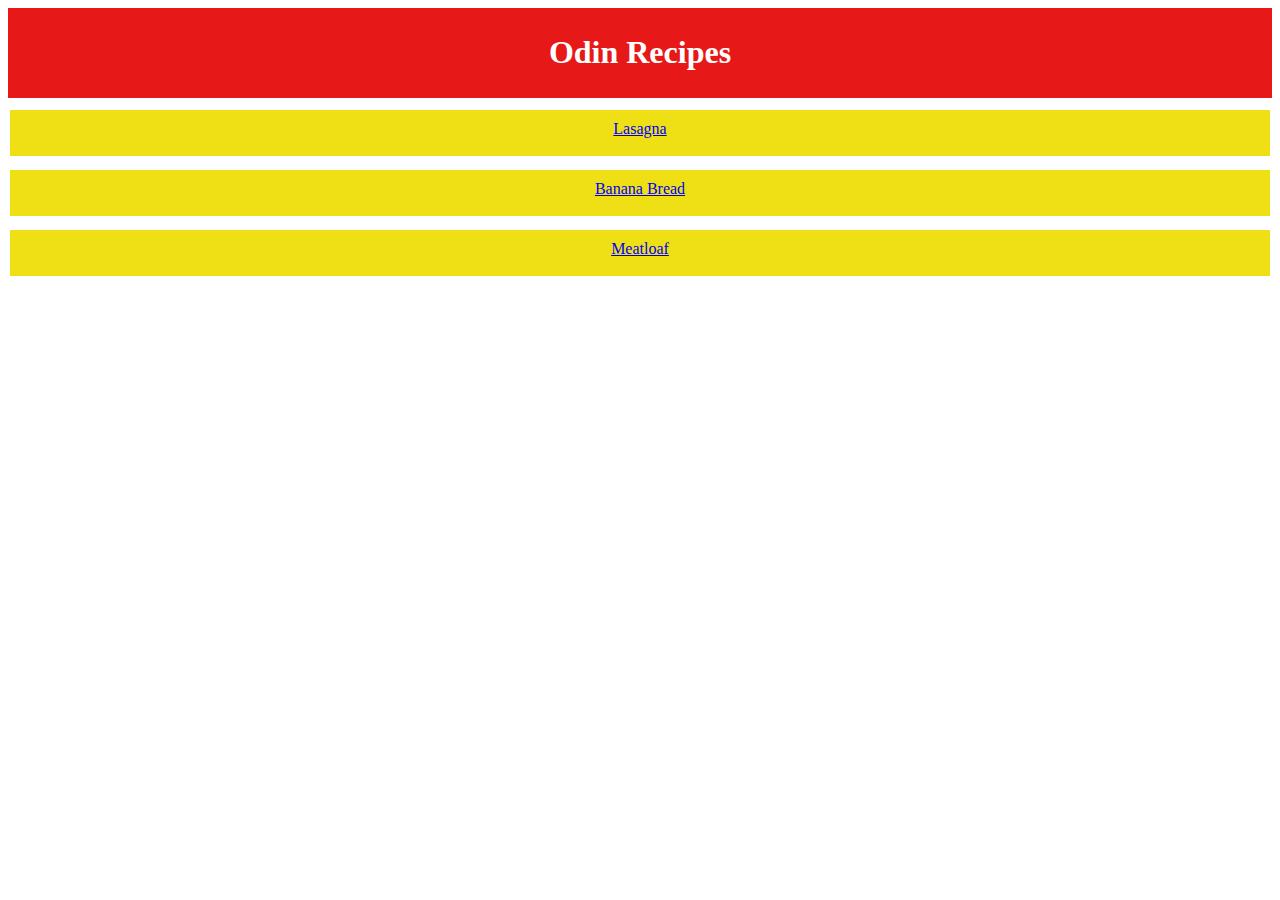
<file: index.html>
<!DOCTYPE html>
<html lang="en">

<head>
    <meta charset="UTF-8">
    <meta name="viewport" content="width=device-width, initial-scale=1.0">
    <title>Odin Recipes</title>
    <link rel="stylesheet" href="styles.css">
</head>

<body>
    <div class="title">
        <h1>Odin Recipes</h1>
    </div>
    <div class="link-component">
        <a href="./recipes/lasagna.html">Lasagna</a>
    </div>
    <div class="link-component">
        <a href="./recipes/banana-bread.html">Banana Bread</a>
    </div>
    <div class="link-component">
        <a href="./recipes/meatloaf.html">Meatloaf</a>
    </div>
</body>

</html>
</file>
<file: styles.css>
* {
    box-sizing: border-box;
}

.title {
    width: 100%;
    margin: 0 auto;
    text-align: center;
    background-color: rgb(231, 24, 24);
    padding: 5px;
    color: white;
}

.link-component {
    width: 100%;
    height: 50px;
    text-align: center;
    padding: 10px;
    background-color: rgb(239, 224, 21);
    border: 2px solid white;
    margin: 10px 0;
}

.food-image {
    text-align: center;
}

.secondary-title {
    background-color: rgb(239, 224, 21);
    color: white;
}

.description-text {
    text-align: justify;
}
</file>
